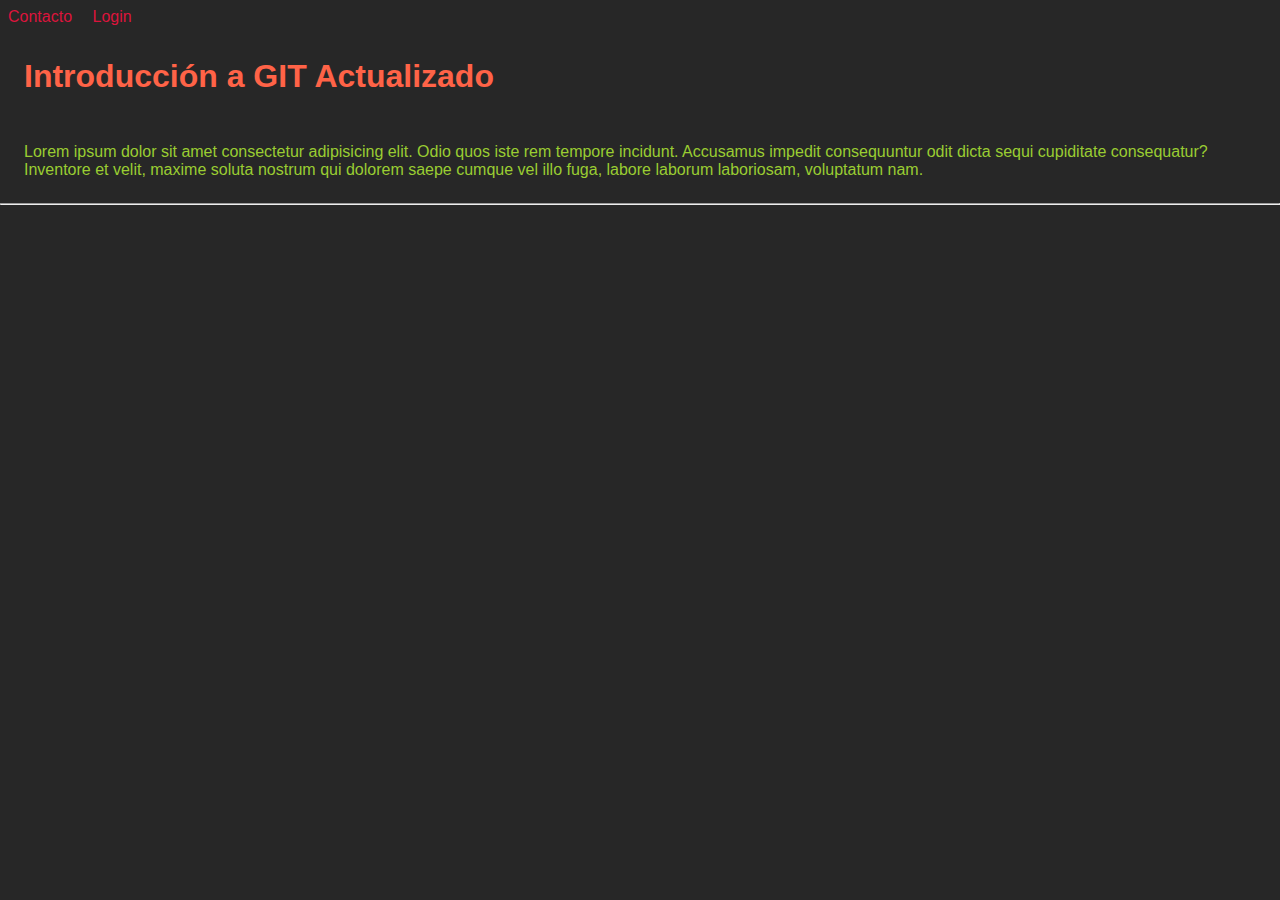
<file: index.html>
<!DOCTYPE html>
<html lang="en">
<head>
    <meta charset="UTF-8">
    <meta name="viewport" content="width=device-width, initial-scale=1.0">
    <title>GIT Introducción</title>

    <link rel="stylesheet" href="/css/styles.css">
</head>
<body>

    <nav>
        <a href="/pages/contacto.html">Contacto</a>
        <a href="/pages/login.html">Login</a>
    </nav>

    <h1>Introducción a GIT Actualizado</h1>

    <p>Lorem ipsum dolor sit amet consectetur adipisicing elit. Odio quos iste rem tempore incidunt. Accusamus impedit consequuntur odit dicta sequi cupiditate consequatur? Inventore et velit, maxime soluta nostrum qui dolorem saepe cumque vel illo fuga, labore laborum laboriosam, voluptatum nam.</p>

    <hr>

</body>
</html>
</file>
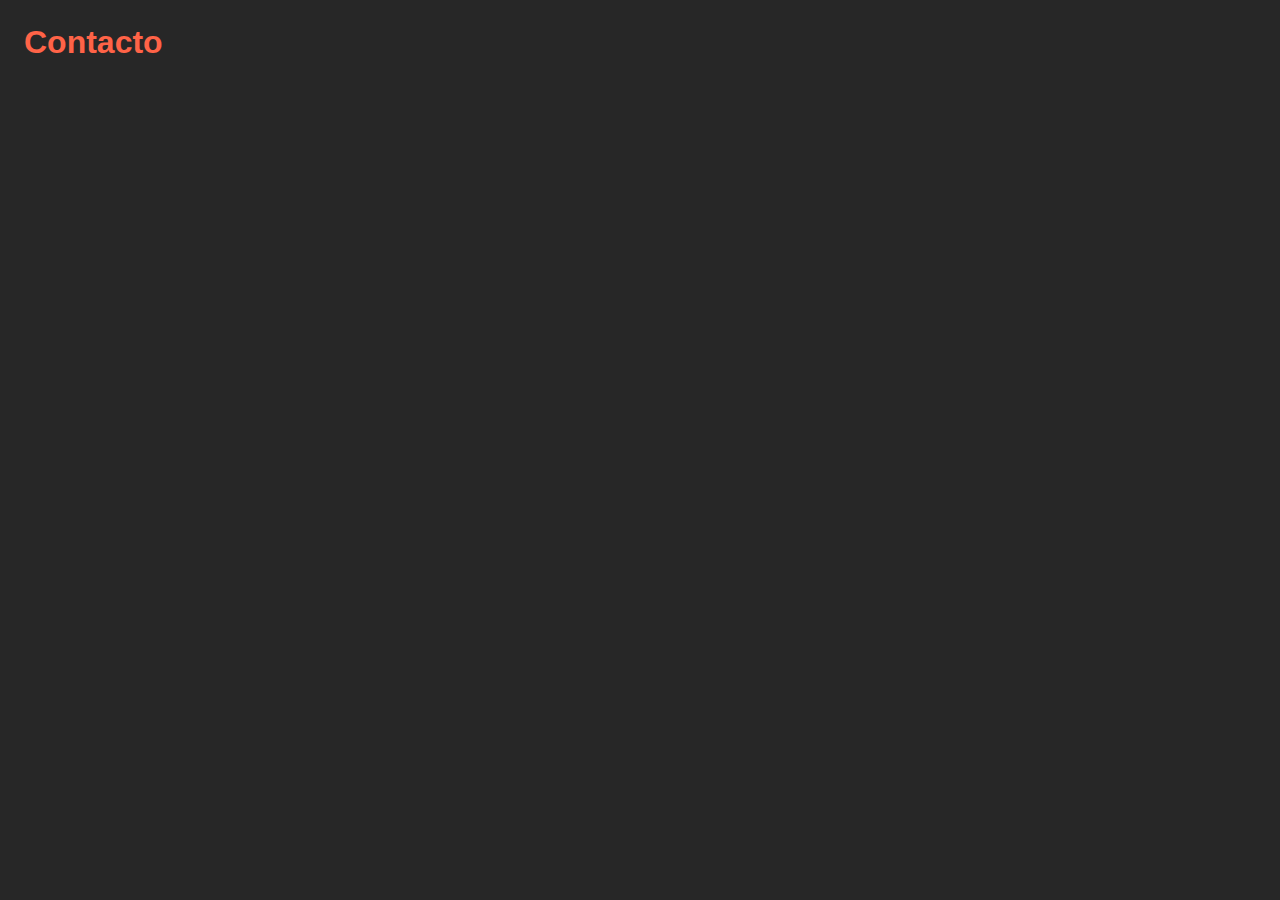
<file: pages/contact.html>
<!DOCTYPE html>
<html lang="en">
<head>
    <meta charset="UTF-8">
    <meta name="viewport" content="width=device-width, initial-scale=1.0">
    <title>Contacto</title>

    <link rel="stylesheet" href="/css/styles.css">
</head>
<body>
    <h1>Contacto</h1>
</body>
</html>
</file>
<file: css/styles.css>
* {
    margin: 0;
    padding: 0;
    box-sizing: border-box;
}

body {
    font-family: 'Roboto', sans-serif;
    background-color: #272727;
    color: yellowgreen;
}

h1, p {
    padding: 1.5rem;
}

a {
    display: inline-block;
    text-decoration: none;
    color: crimson;
    padding: .5rem;
}

h1, h2 {
    color: tomato;
}
</file>
